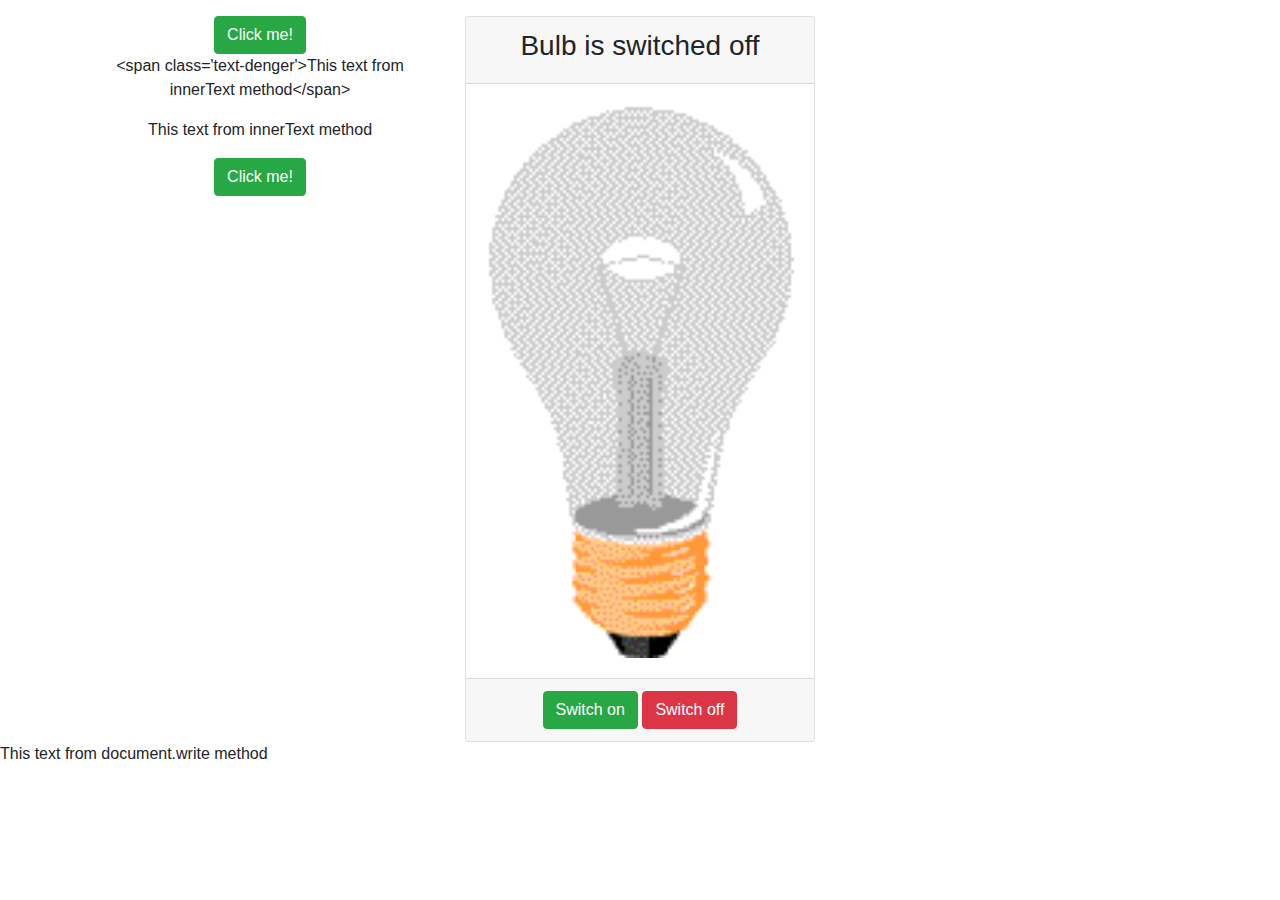
<file: index.html>
<!DOCTYPE html>
<html lang="en">
<head>
    <meta charset="UTF-8">
    <title>22-L Javascript</title>
    <link rel="stylesheet" href="css/bootstrap.css">
    <link rel="stylesheet" href="css/main.css">



</head>
<body id="body">

<div class="container">
    <div class="row text-center">
        <div class="col-4 mt-3">
            <button type="button" class="btn btn-success" onclick="console.log('Helo world')">Click me!</button>

            <p id="text">Hello world!</p>
            <p id="text2"> </p>


            <button type="button" class="btn btn-success" ondblclick="myFunction()">Click me!</button>
        </div>
        <div class="col-4 mt-3">
            <div class="card">
                <div class="card-header">
                    <h3>Bulb is switched off</h3>
                </div>
                <div class="card-body">
                    <img src="images/pic_bulboff.gif" alt="" id="bulb" class="w-100">
                </div>
                <div class="card-footer">
                    <button type="button" class="btn btn-success" onclick="switchOn()">Switch on</button>
                    <button type="button" class="btn btn-danger" onclick="switchOff()">Switch off</button>
                </div>
            </div>
        </div>
    </div>
</div>
<script src="js/jquery-3.3.1.slim.min.js"></script>
<script src="js/popper.min.js"></script>
<script src="js/bootstrap.js"></script>
<script src="js/main.js"></script>
<script>
    console.log("This text from internal method");

    console.log(document.getElementById('text'));

    document.getElementById('text').innerText = "<span class='text-denger'>This text from innerText method</span>";

    document.getElementById("text2").innerHTML = "<span class='text-denger'>This text from innerText method</span>";

    document.write("This text from document.write method");

    // alert("This is an alert")



</script>
</body>
</html>
</file>
<file: css/main.css>
button{
    cursor: pointer !important;
}

body{
    transition: /****all, background-color, ...***/ 0.4s linear;
}
</file>
